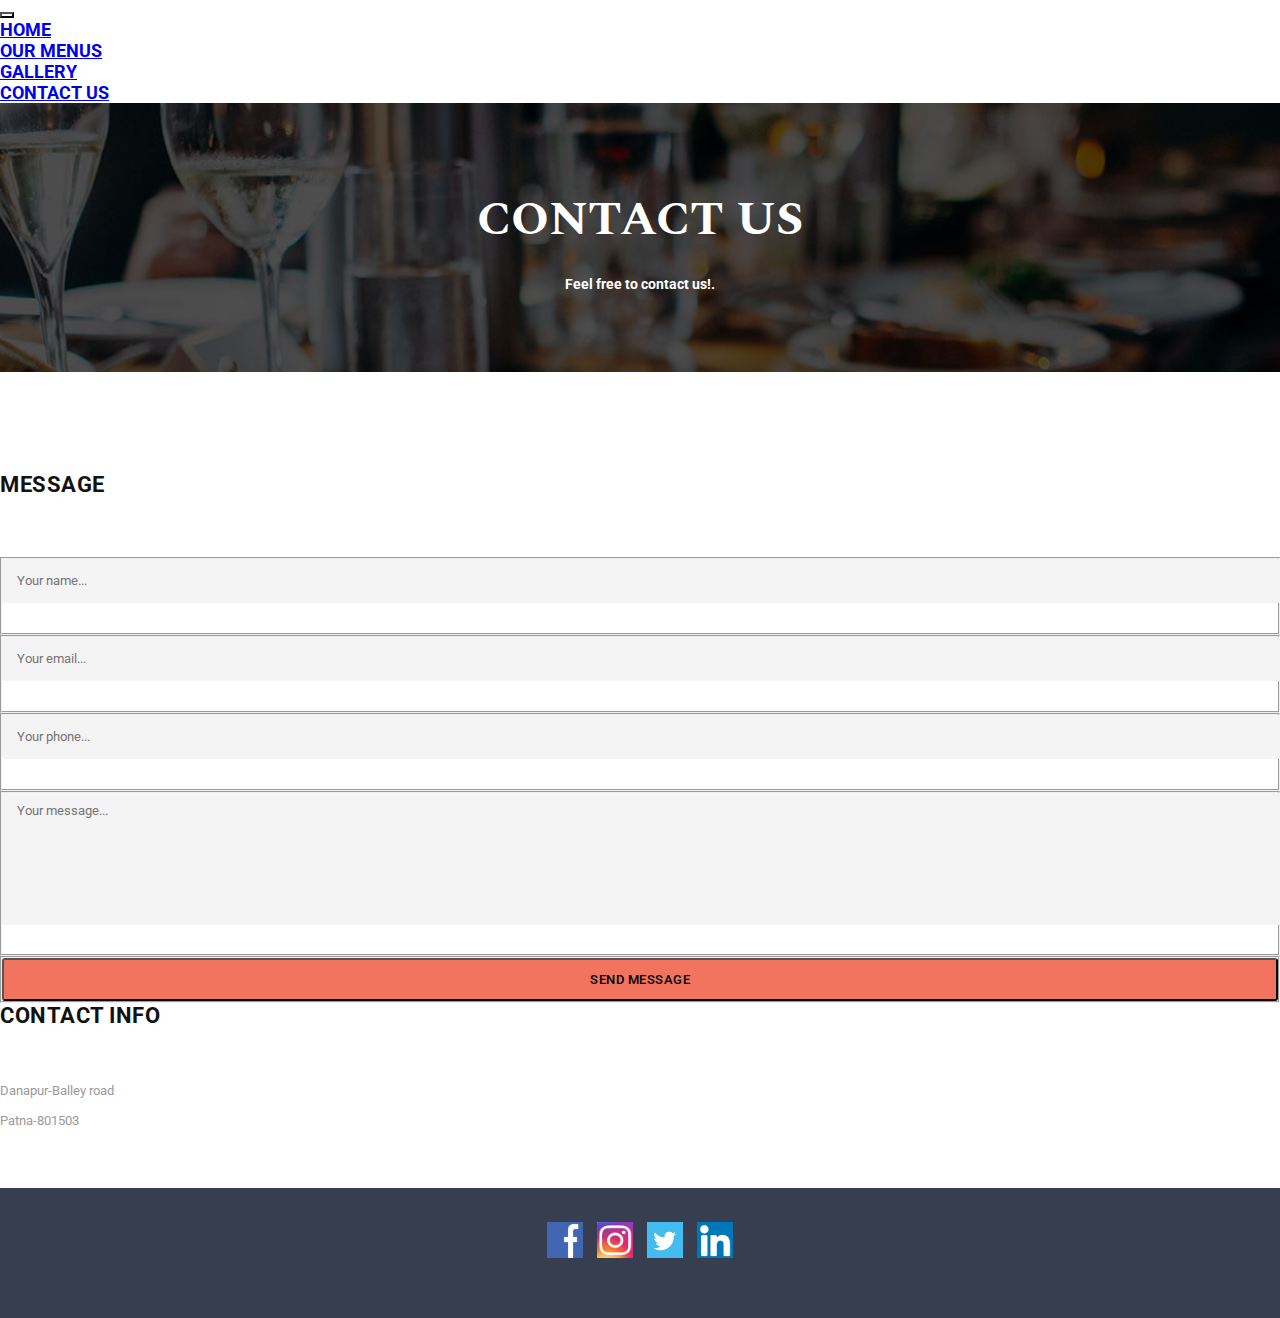
<file: public/contact.html>
<!DOCTYPE html>
<html>
<head>
    <meta charset="utf-8">
    <meta http-equiv="X-UA-Compatible" content="IE=edge,chrome=1">

    <title>Catering - Contact us</title>
    <meta name="description" content="">
    <meta name="viewport" content="width=device-width, initial-scale=1">
    <link rel="apple-touch-icon" href="apple-touch-icon.png">

    <!-- CSS only -->
    <link href="https://cdn.jsdelivr.net/npm/bootstrap@5.2.0/dist/css/bootstrap.min.css" rel="stylesheet"
        integrity="sha384-gH2yIJqKdNHPEq0n4Mqa/HGKIhSkIHeL5AyhkYV8i59U5AR6csBvApHHNl/vI1Bx" crossorigin="anonymous">

    <!-- JavaScript Bundle with Popper -->
    <script src="https://cdn.jsdelivr.net/npm/bootstrap@5.2.0/dist/js/bootstrap.bundle.min.js"
        integrity="sha384-A3rJD856KowSb7dwlZdYEkO39Gagi7vIsF0jrRAoQmDKKtQBHUuLZ9AsSv4jD4Xa"
        crossorigin="anonymous"></script>


   
    <link rel="stylesheet" href="style.css">

    <link
        href="https://fonts.googleapis.com/css?family=Spectral:200,200i,300,300i,400,400i,500,500i,600,600i,700,700i,800,800i"
        rel="stylesheet">
    <link href="https://fonts.googleapis.com/css?family=Roboto:100,300,400,500,700,900" rel="stylesheet">

   
</head>

<body>
    <!-- Navbar  -->
<nav class="navbar fixed-top navbar-expand-lg navbar-dark p-md-3">
    <div class="container">
      <button
        class="navbar-toggler"
        type="button"
        data-bs-toggle="collapse"
        data-bs-target="#navbarNav"
        aria-controls="navbarNav"
        aria-expanded="false"
        aria-label="Toggle navigation"
      >
        <span class="navbar-toggler-icon"></span>
      </button>

      <div class="collapse navbar-collapse" id="navbarNav">
        <div class="mx-auto"></div>
        <ul class="navbar-nav">
          <li class="nav-item">
            <a class="nav-link text-white" href="Index.html">Home</a>
          </li>
          <li class="nav-item">
            <a class="nav-link text-white" href="menu.html">Our Menus</a>
          </li>
          <li class="nav-item">
            <a class="nav-link text-white" href="gallery.html">Gallery</a>
          </li>
          <li class="nav-item">
            <a class="nav-link text-white" href="contact.html">Contact Us</a>
          </li>
        </ul>
      </div>
    </div>
  </nav>

    <section class="page-heading">
        <div class="container">
            <div class="row">
                <div class="col-md-12">
                    <h1>Contact Us</h1>
                    <p> <b>Feel free to contact us!.</b></p>
                </div>
            </div>
        </div>
    </section>



    <section class="contact-us">
        <div class="container">
            <div class="row">
                <div class="col-md-6">
                    <div class="section-heading">
                        <h2>Message</h2>
                    </div>
                    <form id="contact" action="" method="post">
                        <div class="row">
                            <div class="col-md-6">
                                <fieldset>
                                    <input name="name" type="text" class="form-control" id="name"
                                        placeholder="Your name..." required>
                                </fieldset>
                                <fieldset>
                                    <input name="email" type="text" class="form-control" id="email"
                                        placeholder="Your email..." required>
                                </fieldset>
                                <fieldset>
                                    <input name="phone" type="text" class="form-control" id="phone"
                                        placeholder="Your phone..." required>
                                </fieldset>
                            </div>
                            <div class="col-md-6">
                                <fieldset>
                                    <textarea name="message" rows="6" class="form-control" id="message"
                                        placeholder="Your message..." required></textarea>
                                </fieldset>
                                <fieldset>
                                    <button type="submit" id="form-submit" class="btn btn-success">Send
                                        Message</button>
                                </fieldset>
                            </div>
                        </div>
                    </form>
                </div>
                <div class="col-md-6">
                    <div class="section-heading contact-info">
                        <h2>Contact Info</h2>
                    <p>Danapur-Balley road<br><br> Patna-801503</p>
                    </div>
                </div>


            </div>
        </div>

    </section>




    <footer>
        <div class="container">
            <div class="row">
                <div class="col-md-4">
                </div>
                <div class="col-md-4">
                    <ul class="social-icons">
                        <li><a href="https://facebook.com"><img src="img/fb.jpg" alt="facebook" width="36"
                                    height="36"></a></i></li>
                        <li><a href="https://instagram.com"><img src="img/insta.jfif" alt="instagram" width="36"
                                    height="36"></a></i></li>
                        <li><a href="https://twitter.com"><img src="img/tw.jpg" alt="twitter" width="36"
                                    height="36"></a></i></li>
                        <li><a href="https://linkedin.com"><img src="img/lk.jpg" alt="linkedin" width="36"
                                    height="36"></a></i></li>
                    </ul>
                </div>
                <div class="col-md-4">

                </div>
            </div>
        </div>
    </footer>


  
</body>

</html>
</file>
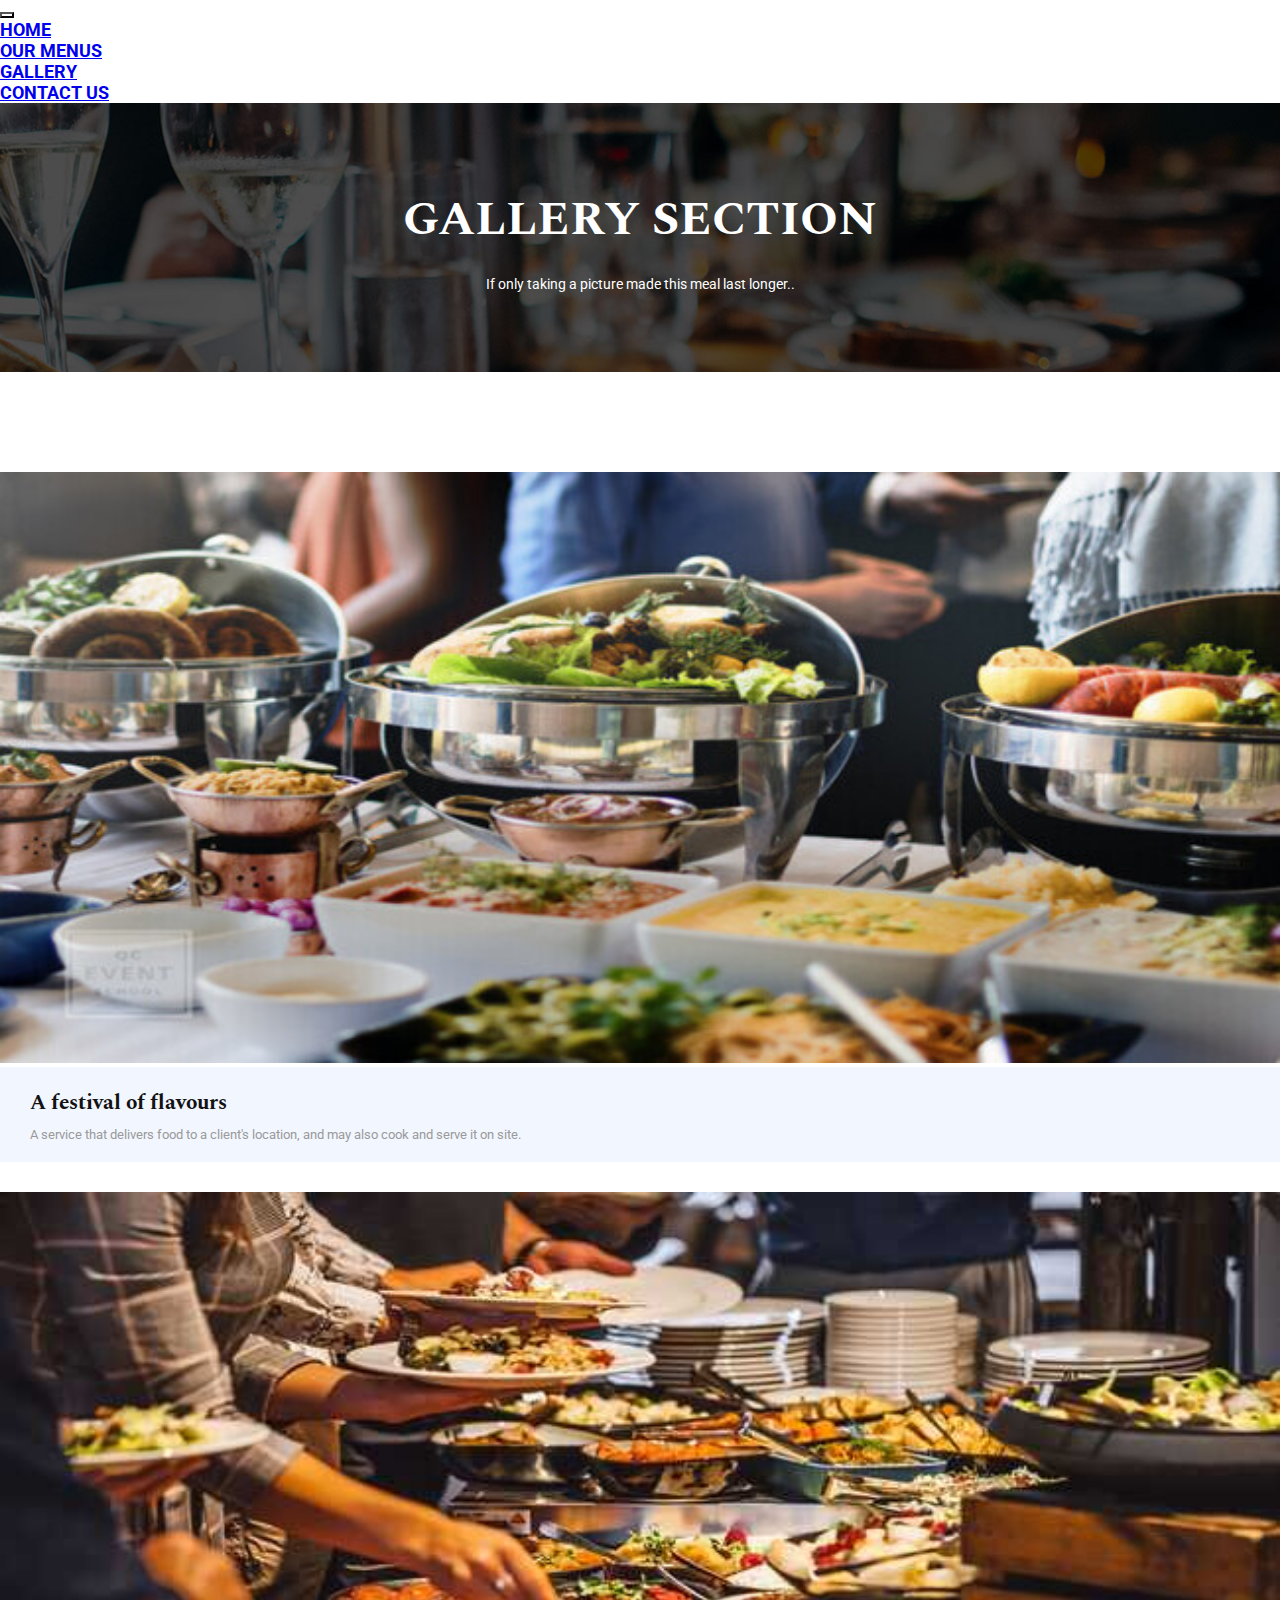
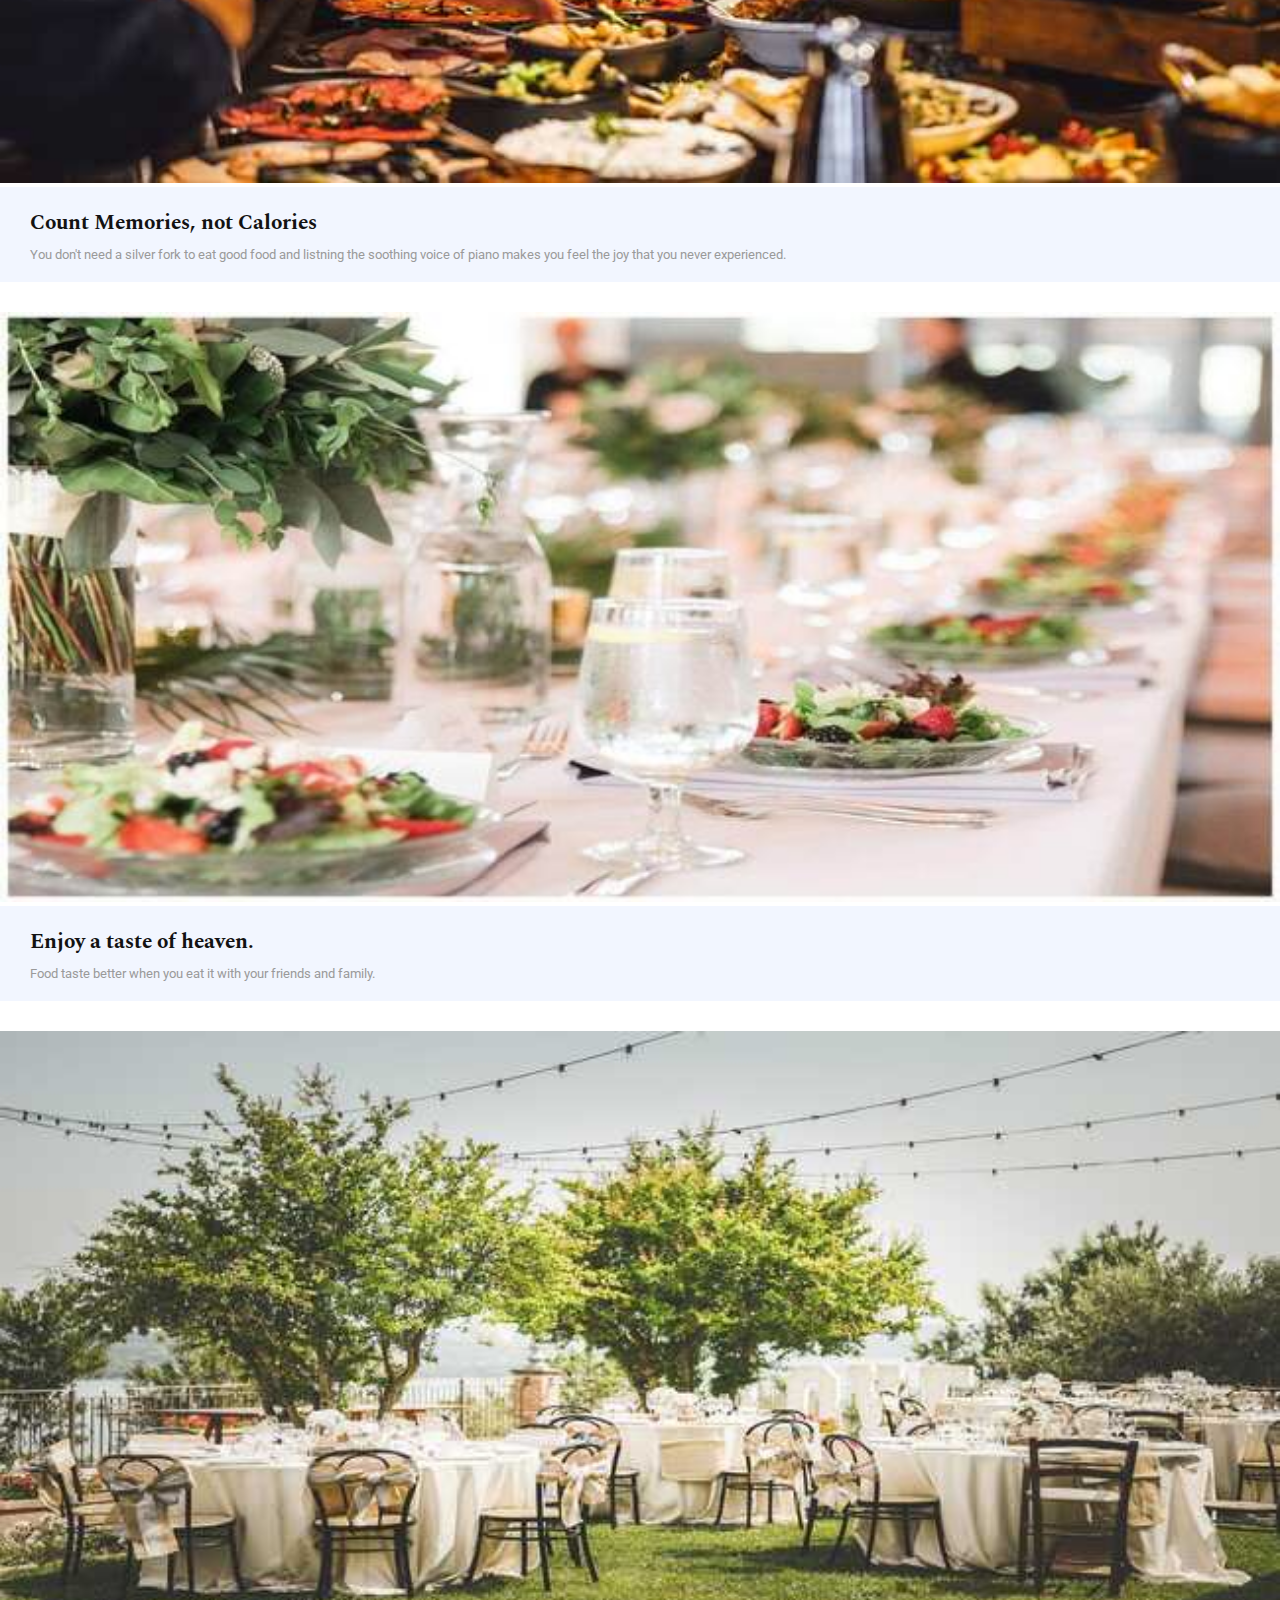
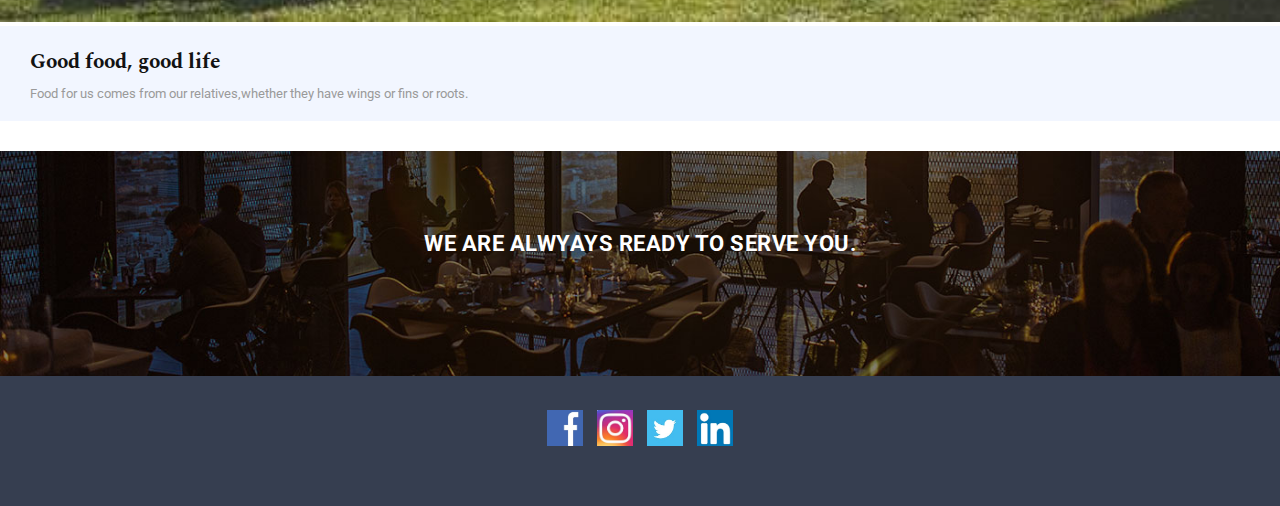
<file: public/gallery.html>
<!DOCTYPE html>
<html>
<head>
    <meta charset="utf-8">
    <meta http-equiv="X-UA-Compatible" content="IE=edge,chrome=1">

    <title>Catering - gallery</title>
    <meta name="description" content="">
    <meta name="viewport" content="width=device-width, initial-scale=1">


    <!-- CSS only -->
    <link href="https://cdn.jsdelivr.net/npm/bootstrap@5.2.0/dist/css/bootstrap.min.css" rel="stylesheet"
        integrity="sha384-gH2yIJqKdNHPEq0n4Mqa/HGKIhSkIHeL5AyhkYV8i59U5AR6csBvApHHNl/vI1Bx" crossorigin="anonymous">

    <!-- JavaScript Bundle with Popper -->
    <script src="https://cdn.jsdelivr.net/npm/bootstrap@5.2.0/dist/js/bootstrap.bundle.min.js"
        integrity="sha384-A3rJD856KowSb7dwlZdYEkO39Gagi7vIsF0jrRAoQmDKKtQBHUuLZ9AsSv4jD4Xa"
        crossorigin="anonymous"></script>



    
   
    <link rel="stylesheet" href="style.css">

    <link
        href="https://fonts.googleapis.com/css?family=Spectral:200,200i,300,300i,400,400i,500,500i,600,600i,700,700i,800,800i"
        rel="stylesheet">
    <link href="https://fonts.googleapis.com/css?family=Roboto:100,300,400,500,700,900" rel="stylesheet">

   
</head>

<body>
    
<nav class="navbar fixed-top navbar-expand-lg navbar-dark p-md-3">
    <div class="container">
      <button
        class="navbar-toggler"
        type="button"
        data-bs-toggle="collapse"
        data-bs-target="#navbarNav"
        aria-controls="navbarNav"
        aria-expanded="false"
        aria-label="Toggle navigation"
      >
        <span class="navbar-toggler-icon"></span>
      </button>

      <div class="collapse navbar-collapse" id="navbarNav">
        <div class="mx-auto"></div>
        <ul class="navbar-nav">
          <li class="nav-item">
            <a class="nav-link text-white" href="Index.html">Home</a>
          </li>
          <li class="nav-item">
            <a class="nav-link text-white" href="menu.html">Our Menus</a>
          </li>
          <li class="nav-item">
            <a class="nav-link text-white" href="gallery.html">Gallery</a>
          </li>
          <li class="nav-item">
            <a class="nav-link text-white" href="contact.html">Contact Us</a>
          </li>
        </ul>
      </div>
    </div>
  </nav>


    <section class="page-heading">
        <div class="container">
            <div class="row">
                <div class="col-md-12">
                    <h1>Gallery Section</h1>
                    <p>If only taking a picture made this meal last longer..</p>
                </div>
            </div>
        </div>
    </section>


    <section class="gallery-page">
        <div class="container">
            <div class="row">
                <div class="col-md-6 col-md-offset-2">
                    <div class="gallery-item">
                        <img src="img/gallery_sec1.jpg" alt="">

                        <div class="down-content">
                            <h4>A festival of flavours </h4>

                            <p>A service that delivers food to a client's location, and may also cook and serve it on site.</p>
                            <div class="text-button">

                            </div>
                        </div>
                    </div>
                </div>
                <div class="col-md-6 col-md-offset-2">
                    <div class="gallery-item">
                        <img src="img/gallery_sec2.jpg" alt="">

                        <div class="down-content">
                            <h4> Count Memories, not Calories </h4>

                            <p> You don't need a silver fork to eat good food and listning the soothing voice of piano
                                makes you feel the joy that you never experienced.</p>
                            <div class="text-button">

                            </div>
                        </div>
                    </div>
                </div>

                <div class="col-md-6 col-md-offset-2">
                    <div class="gallery-item">
                        <img src="img/gallery_sec 3.jpg" alt="">

                        <div class="down-content">
                            <h4> Enjoy a taste of heaven. </h4>

                            <p> Food taste better when you eat it with your friends and family.</p>
                            <div class="text-button">

                            </div>
                        </div>
                    </div>
                </div>
               
                <div class="col-md-6 col-md-offset-2">
                    <div class="gallery-item">
                        <img src="img/gallery_sec 4.jpg" alt="">

                        <div class="down-content">
                            <h4>Good food, good life </h4>

                            <p> Food for us comes from our relatives,whether they have wings or fins or roots.</p>
                            <div class="text-button">
                            </div>
                        </div>
                    </div>
                </div>
            </div>
        </div>
    </section>


    <section class="footer-image">
        <div class="container">
           <h3>we are alwyays ready to serve you.</h3>
        </div>
    </section>

    <footer>
        <div class="container">
            <div class="row">
                <div class="col-md-4">

                </div>
                <div class="col-md-4">
                    <ul class="social-icons">
                        <li><a href="https://facebook.com"><img src="img/fb.jpg" alt="facebook" width="36"
                                    height="36"></a></i></li>
                        <li><a href="https://instagram.com"><img src="img/insta.jfif" alt="instagram" width="36"
                                    height="36"></a></i></li>
                        <li><a href="https://twitter.com"><img src="img/tw.jpg" alt="twitter" width="36"
                                    height="36"></a></i></li>
                        <li><a href="https://linkedin.com"><img src="img/lk.jpg" alt="linkedin" width="36"
                                    height="36"></a></i></li>
                    </ul>
                </div>
                <div class="col-md-4">
                </div>
            </div>
        </div>
    </footer>
</body>

</html>
</file>
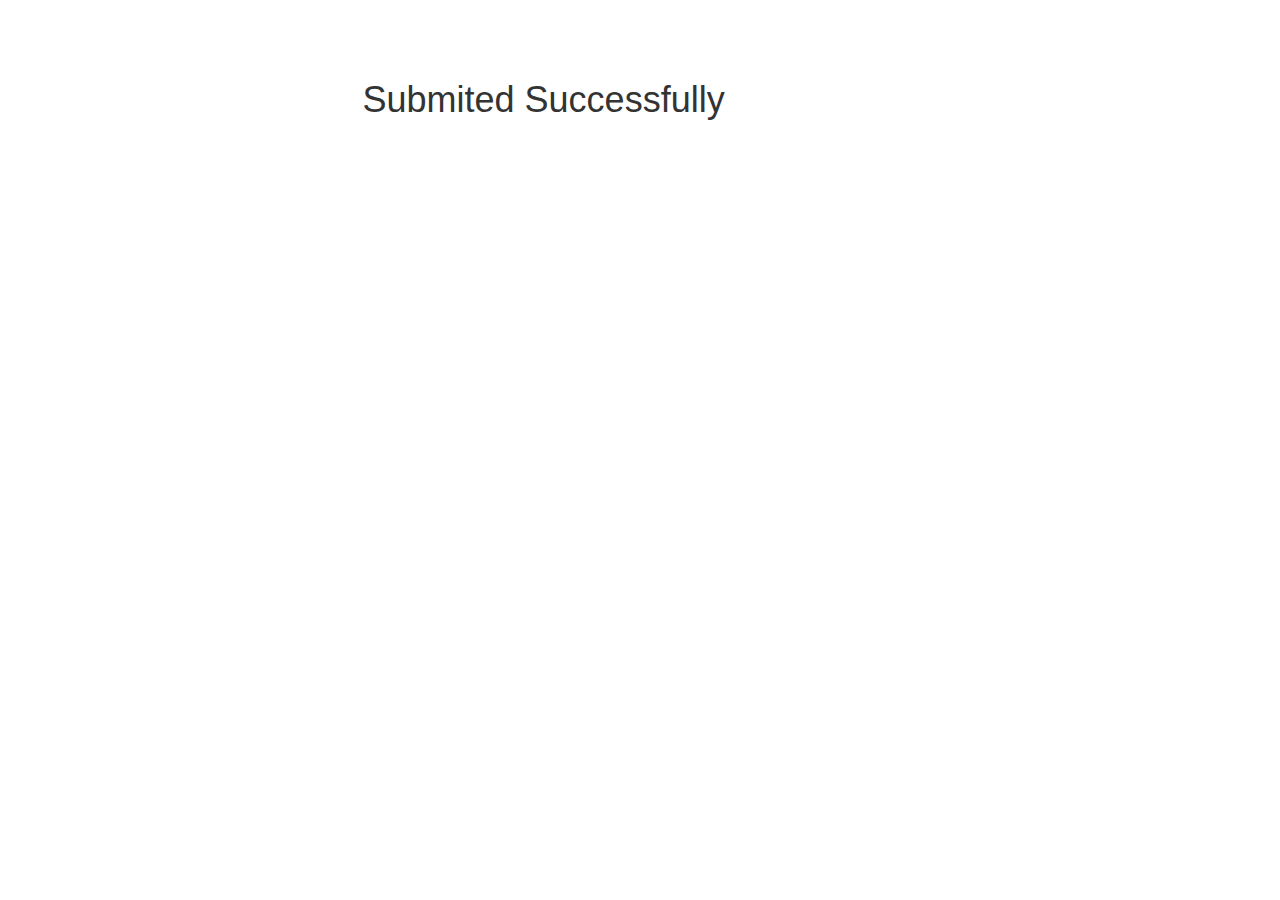
<file: public/signup_success.html>
<!DOCTYPE html>
<html>

<head>
    <title> Signup Form</title>
    <link rel="stylesheet" href="https://maxcdn.bootstrapcdn.com/bootstrap/3.3.7/css/bootstrap.min.css" integrity="sha384-BVYiiSIFeK1dGmJRAkycuHAHRg32OmUcww7on3RYdg4Va+PmSTsz/K68vbdEjh4u" crossorigin="anonymous">

    <link rel="stylesheet" type="" href="style.css">
</head>

<body>
    <br>
    <br>
    <br>
    <div class="container">
        <div class="row">
            <div class="col-md-3">
            </div>

            <div class="col-md-6 main">
                <h1> Submited Successfully</h1>
            </div>
            <div class="col-md-3">
            </div>

        </div>
    </div>
</body>

</html>
</file>
<file: public/style.css>
* {
    margin: 0;
    padding: 0;
    font-family: 'Roboto', arial, sans-serif;
}

body {
	overflow-x: hidden;
	background-color: #fff;
}

ul {
	list-style: none;
	margin: 0px;
}

p {
	color: #9a9a9a;
	font-size: 13px;

}

.bg-light {
	/* background-color: transparent !important; */
	background-color:  #f3826f !important
	
}
.carousel-item {
	height: 100vh;
	min-height: 300px;
}
.carousel-caption {
	bottom: 220px;
}
.carousel-caption h5 {
	font-size: 45px;
	text-transform: uppercase;
	letter-spacing: 2px;
	margin-top: 25px;
}
.carousel-caption p {
	width: 60%;
	margin: auto;
	font-size: 18px;
	line-height: 1.9;
	color: black;
}
.carousel-caption a {
	text-transform: uppercase;
	text-decoration: none;
	background:  #f2745f;
	padding: 10px 30px;
	display: inline-block;
	color: #000;
	margin-top: 15px;
}
.navbar-nav a {
	font-size: 18px;
	text-transform: uppercase;
	font-weight: bold;
}
.navbar-light .navbar-brand {
	color: #fff;
	font-size: 25px;
	text-transform: uppercase;
	font-weight: bold;
	letter-spacing: 2px;
}
.navbar-light .navbar-brand:focus, .navbar-light .navbar-brand:hover {
	color: #fff;
}
.navbar-light .navbar-nav .nav-link {
	color: #fff;
}
.navbar-light .navbar-nav .nav-link:focus, .navbar-light .navbar-nav .nav-link:hover {
	color: #fff;
}
.w-100 {
	height: 100vh;
}
.navbar-toggler {
	padding: 1px 5px;
	font-size: 18px;
	line-height: 0.3;
	background: #fff;
}
@media only screen and (max-width: 767px) {
	.navbar-nav {
		text-align: center;
		background: rgba(0, 0, 0, 0.5);
	}
	.carousel-caption {
		bottom: 165px;
	}
	.carousel-caption h5 {
		font-size: 17px;
	}
	.carousel-caption a {
		padding: 10px 15px;
		font-size: 15px;
	}
}


section.serve-delecious {
	padding: 100px 0px;

}

.serve-delecious .first-image {
	margin-right: -30px;
	margin-top: 18%;
}

.serve-delecious .first-image img {
	width: 120%;
	overflow: hidden;
	height: 180px;
	
}

.serve-delecious .second-image {
	margin-right: -30px;
	margin-top: 18%;
}

.serve-delecious .second-image img {
	width: 100%;
	overflow: hidden;
	margin-left: -25px;
	
}

.serve-delecious .cook-content {
	background-color: #f2745f;
	text-align: center;
	padding: 30px;
	margin-left: 60px;
}

.serve-delecious .cook-content h4 {
	margin-top: 0px;
	margin-bottom: 20px;
	font-size: 22px;
	font-weight: 700;
	letter-spacing: 0.5px;
	text-transform: uppercase;
	color: #fff;
}

.cook-content .contact-content {
	background-color: #f3826f;
	padding: 20px 30px;
	height: 150px;
}

.cook-content .contact-content span {
	font-size: 11px;
	text-transform: uppercase;
	color: #fff;
	letter-spacing: 1px;
	border: none;
	width: auto;
	height: auto;
	margin-top: 0px;
	margin-bottom: 0px;
}

.cook-content .contact-content h6 {
	font-size: 20px;
	text-transform: uppercase;
	font-weight: 700;
	color: #fff;
	letter-spacing: 0.5px;
}

section.services {
	padding-bottom: 100px;
}

.services .service-item  a {
	text-decoration: none;
}

.services .service-item {
	text-align: center;
}

.services .service-item img {
	max-width: 100%;
	overflow: hidden;
	border: 10px solid #eaf0ff;
	border-radius: 50%;
}

.services .service-item h4 {
	margin-top: 20px;
	font-size: 22px;
	color: #121212;
	font-family: 'Spectral', serif;
	font-weight: 600;
	margin-bottom: 0px;
}


section#booking {
	padding: 80px 0px;
	background-image: url(../public/img/caterine5.jpg);
	background-repeat: no-repeat;
	background-size: cover;
	background-position: center center;
	text-align: center;
}

#booking .heading h1 {
	margin-top: 0px;
	margin-bottom: 70px;
	font-size: 22px;
	font-weight: 700;
	letter-spacing: 0.5px;
	text-transform: uppercase;
	color: #fff;
}

section#booking .left-image img {
	width: 100%;
	overflow: hidden;
	margin-left: 60px;

}

.right-info {
	height: 290px;
	background-color: #fff;
	margin-left: 30px;
	padding: 30px;

}

.right-info h4 {
	margin-top: 0px;
	font-family: 'Spectral', serif;
	font-size: 28px;
}

.right-info select {
	border-right: none;
	border-left: none;
	border-top: none;
	width: 100%;
	outline: none;
	border-bottom: 1px solid #eee;	
	font-size: 14px;
	color: #9a9a9a;
	padding-left: 10px;
	height: 40px;
}

.right-info input {
	margin-top: 30px;
	margin-bottom: 30px;
	box-shadow: none;
	outline: none;
	border-right: none;
	border-left: none;
	border-top: none;
	border-bottom: 1px solid #eee;
	font-size: 14px;
	color: #9a9a9a;
}

.right-info button {
	width: 100%;
	display: inline-block;
	background-color: #f2745f;
	color: #fff;
	font-size: 13px;
	text-transform: uppercase;
	font-weight: 600;
	padding: 12px 20px;
	border-radius: 3px;
	text-decoration: none;
	letter-spacing: 0.5px;
}



section.border {
	background-color: #f2745f;
	text-align: center;
	padding: 60px 0px;
}

.border .heading h2 {
	margin-top: 0px;
	margin-bottom: 30px;
	font-size: 22px;
	font-weight: 700;
	letter-spacing: 0.5px;
	text-transform: uppercase;
	color: #fff;
}


section.services-food {
	padding: 100px 0px;
}

.services-food .heading h2 {
	text-align: center;
	margin-top: 0px;
	margin-bottom: 80px;
	font-size: 22px;
	font-weight: 700;
	letter-spacing: 0.5px;
	text-transform: uppercase;
	color: #121212;
}

.services-food .service-catering {
	background-color: #f2f6ff;
	padding: 30px;
}

.service-catering h2 {
	margin-top: 0px;
	margin-bottom: 30px;
	padding-bottom: 8px;
	font-family: 'Spectral', serif;
	font-size: 28px;
	width: 100%;
	border-bottom: 1px solid #d9dde5;
	color: #121212;
}

.service-catering img {
	width: 100%;
	overflow: hidden;
	position: relative;
}


section.about {
	background-color: #f2f6ff;
	padding: 100px 0px 70px 0px;
}

.about .heading h2 {
	text-align: center;
	margin-top: 0px;
	margin-bottom: 80px;
	font-size: 22px;
	font-weight: 700;
	letter-spacing: 0.5px;
	text-transform: uppercase;
	color: #121212;
}

.about-us img {
	width: 50%;
	overflow: hidden;
}

.about-us {
	margin-bottom: 30px;
	display: inline-block;
}

.about-us .right-content {
	background-color: #fff;
	width: 50%;
	float: right;
	padding: 20px;
}

.about-us .right-content h4 {
	margin-top: 0px;
	margin-bottom: 0px;
	padding-bottom: 8px;
	font-family: 'Spectral', serif;
	font-size: 21px;
	color: #121212;
}

.about-us .right-content span {
	font-size: 13px;
	color: #7a7a7a;
	display: inline-block;
	margin-bottom: 18px;
}

.about-us .right-content .text-button a {
	font-size: 13px;
	font-weight: 500;
	color: #f2745f;
	text-decoration: none;
	text-transform: uppercase;
	margin-top: 12px;
	display: inline-block;
}

.about-us .date {
	font-size: 17px;
	color: #f2745f;
	font-weight: 500;
	letter-spacing: 0.5px;
	padding: 8px 14px;
	position: absolute;
	left: 15px;
	top: 0px;
	background-color: rgba(250, 250, 250, 0.9);
}




section.footer-image {
	padding: 80px 0px;
	background-image: url(../public/img/signup-bg.jpg);
	background-repeat: no-repeat;
	background-size: cover;
	background-position: center center;
	text-align: center;
}


.footer-image h3 {
	text-align: center;
	margin-top: 0px;
	margin-bottom: 40px;
	font-size: 22px;
	font-weight: 700;
	letter-spacing: 0.5px;
	text-transform: uppercase;
	color: #fff;
}


footer {
	background-color: #363e50;
	line-height: 130px;
	text-align: center;
}

footer p {
	line-height: 120px;
	color: #fff;
	margin-top: 5px;
}

footer p em {
	font-style: normal;
	color: #f2745f;
	font-weight: 500;
}

footer ul {
	list-style: none;
	padding: 0;
	margin: 0;
}

footer ul li {
	display: inline-block;
	margin: 0px 5px;
}

footer ul li i {
	width: 36px;
	height: 36px;
	display: inline-block;
	text-align: center;
	line-height: 36px!important;
	background-color: #fff;
	border-radius: 50%;
	color: #363e50;
	transition: all 0.5s;
}

footer ul li i:hover {
	background-color: #f2745f;	
}

section.page-heading {
	padding: 80px 0px;
	background-image: url(../public/img/heading-bg.jpg);
	background-repeat: no-repeat;
	background-size: cover;
	background-position: center center;
	text-align: center; 
}

.page-heading h1 {
	margin-top: 0px;
	margin-bottom: 20px;
	font-family: 'Spectral', serif;
	font-size: 48px;
	font-weight: 700;
	text-transform: uppercase;
	color: #fff;
}

.page-heading p {
	color: #fff;
	font-size: 14px;
	padding: 0px 25%;
	margin-bottom: 0px;
}




section.snacks-menu {
	margin-top: 100px;
}

.snacks-menu-content {
	background-color: #f2f6ff;
	padding: 30px 0px 30px 30px;
}

.snacks-menu-content .left-image img {
	width: 100%;
	overflow: hidden;
}

.snacks-menu-content .left-image {
	margin: -30px 0px -30px -30px;
}


.snacks-menu-content h2 {
	margin-top: 0px;
	margin-bottom: 30px;
	padding-bottom: 8px;
	font-family: 'Spectral', serif;
	font-size: 28px;
	width: 94.5%;
	border-bottom: 1px solid #d9dde5;
	color: #121212;
}

section.veg-menu {
	margin-top: 100px;
}

.veg-menu-content {
	background-color: #f2f6ff;
	padding: 30px 0px 30px 30px;
}

.veg-menu-content .left-image img {
	width: 100%;
	overflow: hidden;
}

.veg-menu-content .left-image {
	margin: -30px 0px -30px -30px;
}


.veg-menu-content h2 {
	margin-top: 0px;
	margin-bottom: 30px;
	padding-bottom: 8px;
	font-family: 'Spectral', serif;
	font-size: 28px;
	width: 94.5%;
	border-bottom: 1px solid #d9dde5;
	color: #121212;
}



section.nonveg-menu {
	margin-top: 100px;
	margin-bottom: 100px;
}

section.nonveg-menu .price {
	right: 15px;
}

.nonveg-menu-content {
	background-color: #f2f6ff;
	padding: 30px 0px 30px 30px;
}

.nonveg-menu-content .left-image img {
	width: 100%;
	overflow: hidden;
}

.nonveg-menu-content .left-image {
	margin: -30px 0px -30px -30px;
}



.nonveg-menu-content h2 {
	margin-top: 0px;
	margin-bottom: 30px;
	padding-bottom: 8px;
	font-family: 'Spectral', serif;
	font-size: 28px;
	width: 94.5%;
	border-bottom: 1px solid #d9dde5;
	color: #121212;
}
 
section.gallery-page {
	margin-top: 100px;
}

section.gallery-page .page-number {
	padding: 0;
	margin-top: 30px;
	margin-bottom: 100px;
	list-style: none;
	text-align: center;
	width: 100%;
}

section.gallery-page .page-number li {
	display: inline-block;
	margin: 0 3px;
}

section.gallery-page .page-number li.active a {
	background-color: #f2745f;
	color: #fff;
}

section.gallery-page .page-number li a {
	transition: all 0.5s;
	width: 40px;
	height: 40px;
	line-height: 40px;
	display: inline-block;
	text-align: center;
	background-color: #f2f6ff;
	font-size: 15px;
	color: #343434;
	font-weight: 700;
	text-decoration: none;
}

section.gallery-page .page-number li a:hover {
	background-color: #f2745f;
	color: #fff;
}

.gallery-item img {
	width: 100%;
	overflow: hidden;
}

.gallery-item {
	margin-bottom: 30px;
}

.gallery-item .down-content {
	background-color: #f2f6ff;
	padding: 20px 30px;
}

.gallery-item .down-content h4 {
	margin-top: 0px;
	margin-bottom: 0px;
	padding-bottom: 8px;
	font-family: 'Spectral', serif;
	font-size: 21px;
	color: #121212;
}

.gallery-item .down-content span {
	font-size: 13px;
	color: #7a7a7a;
	display: inline-block;
	margin-bottom: 18px;
}

.gallery-item .down-content .text-button a {
	font-size: 13px;
	font-weight: 500;
	color: #f2745f;
	text-decoration: none;
	text-transform: uppercase;
	margin-top: 12px;
	display: inline-block;
}


section.contact-us {
	margin-top: 100px;
	margin-bottom: 60px;
}

.contact-us .section-heading h2 {
	text-align: left;
	margin-top: 0px;
	margin-bottom: 60px;
	font-size: 22px;
	font-weight: 700;
	letter-spacing: 0.5px;
	text-transform: uppercase;
	color: #121212;
}

.contact-us p {
	margin-top: -5px;
}

.contact-us em {
	font-style: normal;
	font-weight: 500;
	font-size: 15px;
	color: #aaa;
}

.contact-us input {
  border-radius: 3px;
  padding-left: 15px;
  font-size: 13px;
  color: #4a4a4a;
  background-color: #f4f4f4;
  outline: none!important;
  border: none;
  box-shadow: none;
  line-height: 44px;
  height: 44px;
  width: 100%;
  margin-bottom: 30px;
}

.contact-us textarea {
  border-radius: 3px;
  padding-left: 15px;
  padding-top: 10px;
  font-size: 13px;
  color: #4a4a4a;
  background-color: #f4f4f4;
  outline: none;
  border: none;
  box-shadow: none;
  height: 122px;
  max-height: 220px;
  width: 100%;
  margin-bottom: 25px;
}

.contact-us button {
	width: 100%;
	display: inline-block;
	background-color: #f2745f;
	font-size: 13px;
	text-transform: uppercase;
	font-weight: 500;
	padding: 12px 20px;
	border-radius: 3px;
	text-decoration: none;
	letter-spacing: 0.5px;
}
</file>
